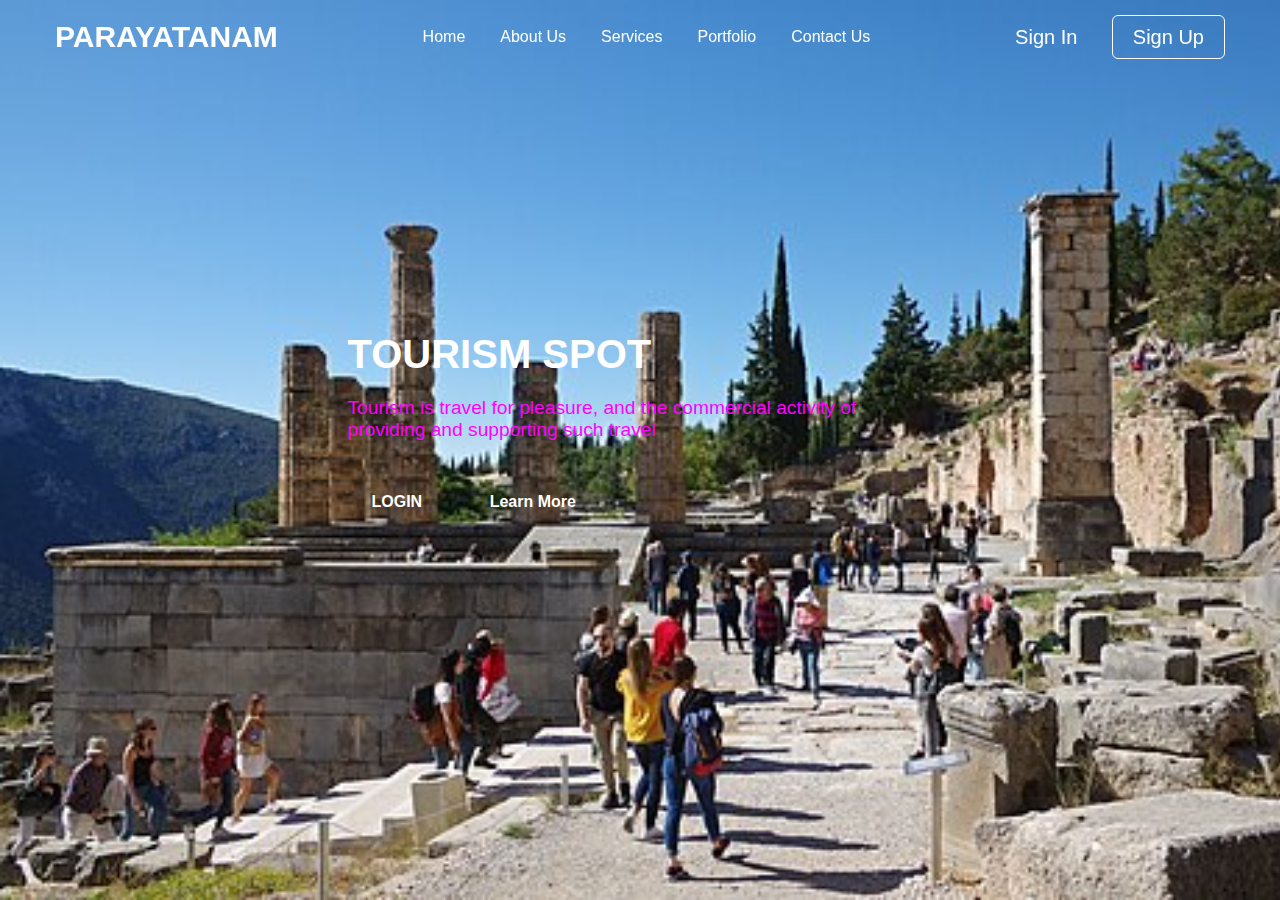
<file: parayatanam.1/index.html>
<!DOCTYPE html>

<html lang="en">
  <head>
    
    <link rel="stylesheet" href="home.css" >
  </head>
  <body>
    <header class="header">
      <nav class="navbar">
        <h2 class="logo"><a href="#">PARAYATANAM</a></h2>
        <input type="checkbox" id="menu-toggle" />
        <label for="menu-toggle" id="hamburger-btn">
          <svg xmlns="http://www.w3.org/2000/svg" height="24" viewBox="0 0 24 24" width="24">
            <path d="M3 12h18M3 6h18M3 18h18" stroke="currentColor" stroke-width="2" stroke-linecap="round"/>
          </svg>
        </label>
        <ul class="links">
          <li><a href="#">Home</a></li>
          <li><a href="#">About Us</a></li>
          <li><a href="#">Services</a></li>
          <li><a href="#">Portfolio</a></li>
          <li><a href="#">Contact Us</a></li>
        </ul>
        <div class="buttons">
          <a href="#" class="signin">Sign In</a>
          <a href="#" class="signup">Sign Up</a>
        </div>
      </nav>
    </header>
    <section class="hero-section">
      <div class="hero">
        <h2>TOURISM SPOT</h2>
        <p>Tourism is travel for pleasure, and the commercial activity of providing and supporting such travel
         </p>
        <div class="buttons">
          <a href="login.html" class="LOGIN">LOGIN</a>
          <a href="#" class="Learn more">Learn More</a>
        </div>
      </div>
    
      
      </div>
    </section>
  </body>
</html>
</file>
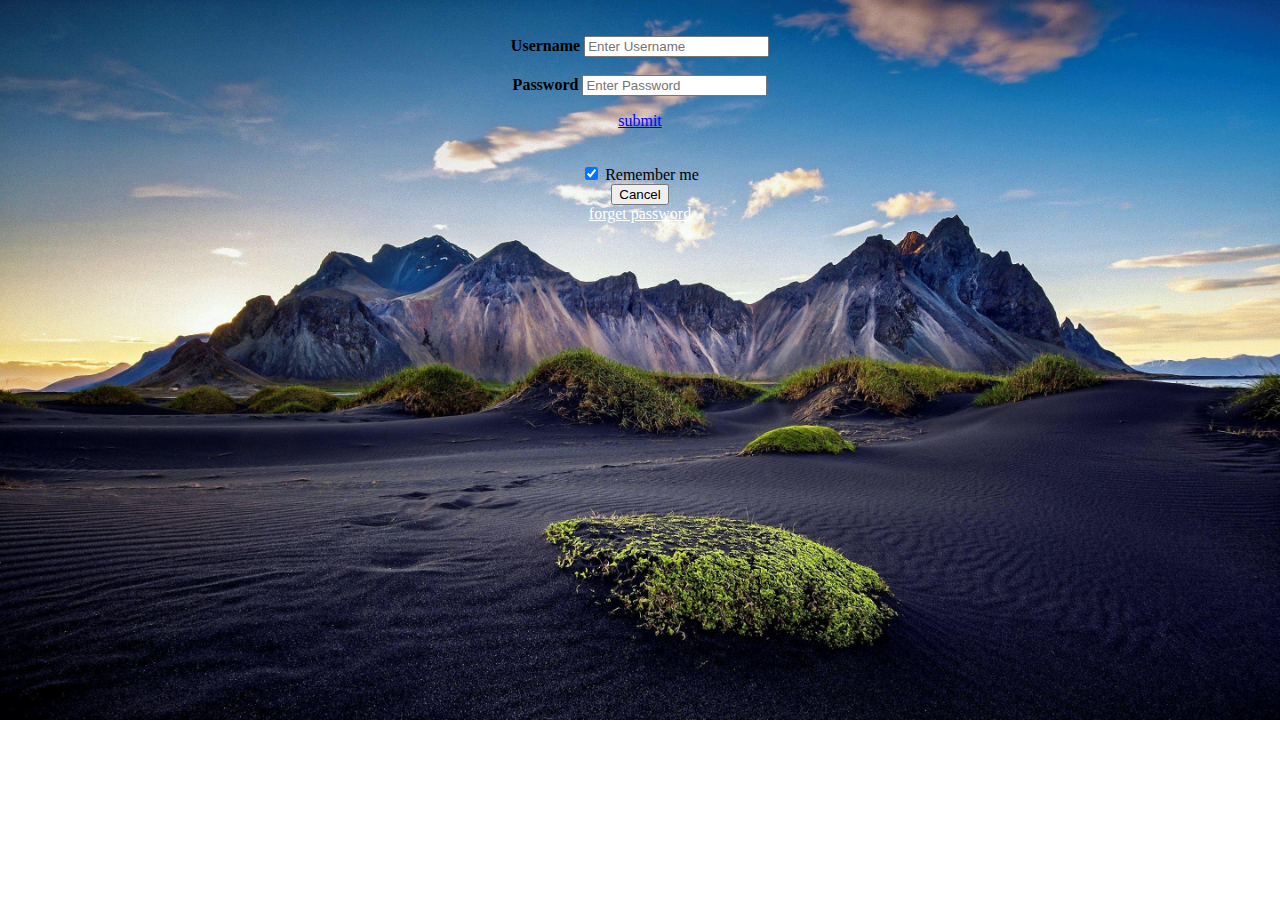
<file: parayatanam.1/login.html>
<!DOCTYPE html>
<html>
    <head>
        <style>
            body{
                background-image:url(1143630.jpg);
                background-size: cover;
                background-repeat: repeat-x;
                position: relative;
                padding: 10px;
                height: max-content;
            }
            .p{
                text-align: center;
            }
        </style>
    </head>
    <body>
<form action="action_page.php" method="post">

    
    
  
   <br> <div class="p">
      <label for="uname"><b>Username</b></label>
      <input type="text" placeholder="Enter Username" name="uname" required>
  
      <br><br><label for="psw"><b>Password</b></label>
      <input type="password" placeholder="Enter Password" name="psw" required>
  
     <br><a href="WEBSITE.HTML"><p style="color: blue; font-family: serif;">submit</p></a>
      <label>
        <br><input style="color: beige;" type="checkbox"  checked="checked" name="remember"> Remember me
      </label>
    </div>
  
    <div class="p">
      <button type="button" class="cancelbtn">Cancel</button>
      <br> <a href="#" style="color:white">forget password</a></span>
    </div></div>
  </form>
  </body>
  <html></html>
</file>
<file: parayatanam.1/home.css>
* {
  margin: 0;
  padding: 0;
  box-sizing: border-box;
  font-family: "Open Sans", sans-serif;
}

body {
  height: 100vh;
  width: 100%;
  background-image:url(tourism.jpg);
  background-size: cover;
}

.header {
  position: fixed;
  top: 0;
  left: 0;
  width: 100%;
}

.navbar {
  display: flex;
  align-items: center;
  justify-content: space-between;
  max-width: 1200px;
  margin: 0 auto;
  padding: 20px 15px;
}

.navbar .logo a {
  font-size:30px ;
  text-decoration: none;
  color: #fff;
}

.navbar .links {
  display: flex;
  align-items: center;
  list-style: none;
  gap: 35px;
}

.navbar .links a {
  font-weight: 500;
  text-decoration: none;
  color: white;
  padding: 10px 0;
  transition: 0.2s ease;
}

.navbar .links a:hover {
  color: #47b2e4;
}

.navbar .buttons a {
  text-decoration: none;
  color: #fff;
  font-size: 20px;
  padding: 15px 0;

}

.navbar .buttons a:not(:last-child) {
  margin-right: 30px;
}

.navbar .buttons .signin:hover {
  color: #47b2e4;
}

.navbar .buttons .signup {
  border: 1px solid #fff;
  padding: 10px 20px;
  border-radius: 0.375rem;
  text-align: center;
  transition: 0.2s ease;
}

.navbar .buttons .signup:hover {
  background-color: #47b2e4;
  color: #fff;
}

.hero-section {
  display: flex;
  justify-content: space-evenly;
  align-items: center;
  height: 95vh;
  padding: 0 15px;
  max-width: 1200px;
  margin: 0 auto;
}

.hero-section .hero {
  max-width: 50%;
  color: #fff;
}

.hero h2 {
  font-size: 2.5rem;
  margin-bottom: 20px;
}

.hero p {
  font-size: 1.2rem;
  margin-bottom: 20px;
  color:magenta;

}

.hero-section .img img {
  width: 517px;
}

.hero-section .buttons {
  margin-top: 40px;
}

.hero-section .buttons a {
  text-decoration: none;
  color: #fff;
  padding: 12px 24px;
  border-radius: 0.375rem;
  font-weight: 600;
  transition: 0.2s ease;
  display: inline-block;
}

.hero-section .buttons a:not(:last-child) {
  margin-right: 15px;
}

.buttons .join {
  background-color: #47b2e4;
}

.hero-section .buttons .learn {
  border: 1px solid #fff;
  border-radius: 0.375rem;
}

.hero-section .buttons a:hover {
  background-color: #47b2e4;
}

/* Hamburger menu styles */
#menu-toggle {
  display: none;
}

#hamburger-btn {
  font-size: 1.8rem;
  color: #fff;
  cursor: pointer;
  display: none;
  order: 1;
}

@media screen and (max-width: 1023px) {
  .navbar .logo a {
    font-size: 1.5rem;
  }

  .links {
    position: fixed;
    left: -100%;
    top: 75px;
    width: 100%;
    height: 100vh;
    padding-top: 50px;
    background: #175d69;
    flex-direction: column;
    transition: 0.3s ease;
  }

  .navbar #menu-toggle:checked ~ .links {
    left: 0;
  }

  .navbar #hamburger-btn {
    display: block;
  }

  .header .buttons {
    display: none;
  }

  .hero-section .hero {
    max-width: 100%;
    text-align: center;
  }

  .hero-section img {
    display: none;
  }
}
</file>
